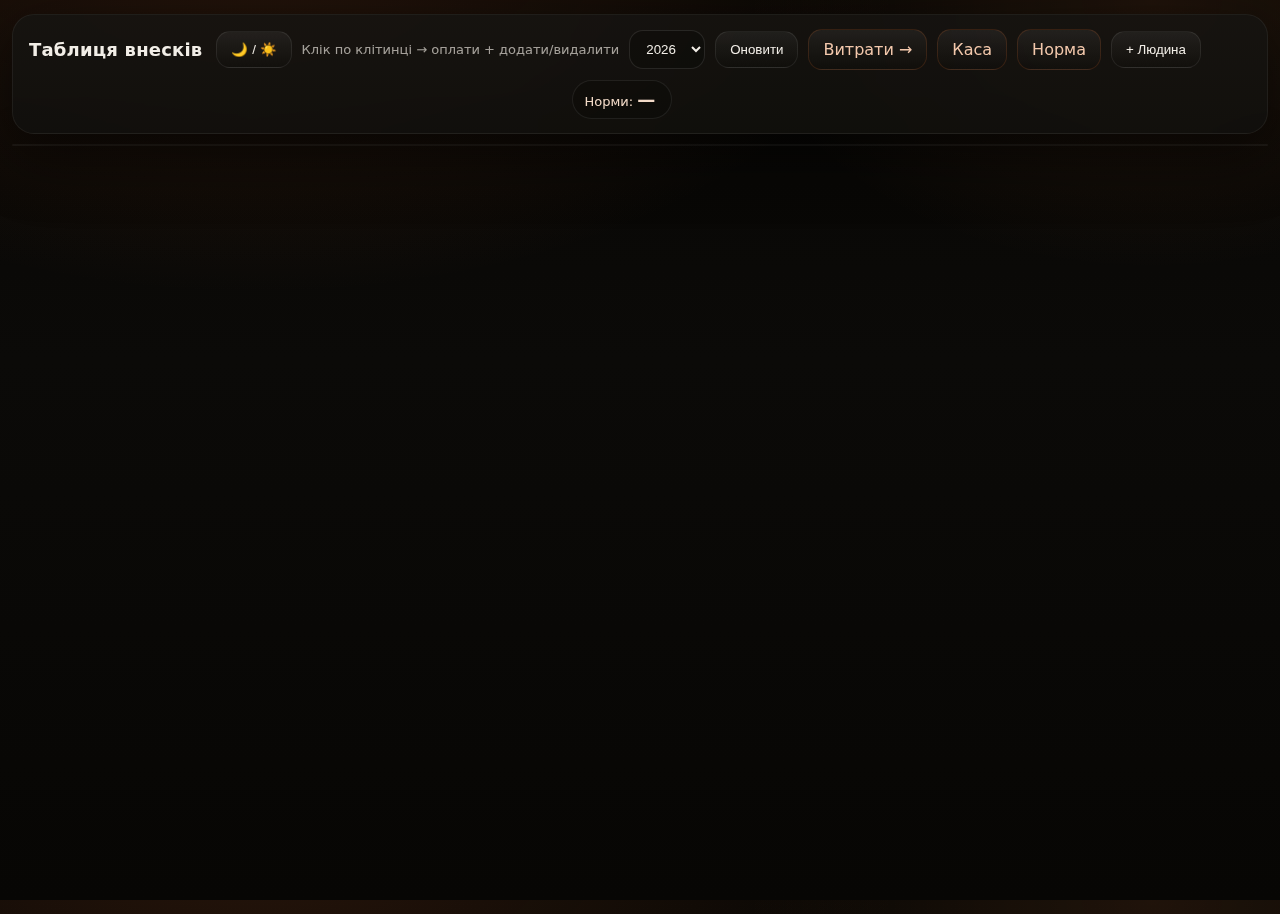
<file: index.html>
<!doctype html>
<html lang="uk">
<head>
  <meta charset="utf-8" />
  <meta name="viewport" content="width=device-width,initial-scale=1" />
  <title>Внески — Таблиця</title>
  <link rel="stylesheet" href="style.css">
</head>
<body>

  <div class="top">
    <b>Таблиця внесків</b>

    <button class="btn" onclick="toggleTheme()">🌙 / ☀️</button>

    <span class="muted">Клік по клітинці → оплати + додати/видалити</span>

    <select id="year"></select>
    <button id="reload" class="btn">Оновити</button>

    <a href="expenses.html" class="btn navbtn">Витрати →</a>
    <a href="balance.html" class="btn navbtn">Каса</a>
    <a href="norms.html" class="btn navbtn">Норма</a>

    <button id="addPerson" class="btn">+ Людина</button>

    <span class="badge">Норми: <b id="normText">—</b></span>
    <span id="toast" class="toast"></span>
  </div>

  <div class="wrap">
    <table id="tbl"></table>
  </div>

  <!-- Modal (внески) -->
  <div class="modal" id="modal">
    <div class="card">
      <div class="row">
        <b id="mTitle">Внески</b>
        <button id="mClose" class="btn" style="flex:0 0 auto;">Закрити</button>
      </div>

      <div class="row mt10">
        <input id="pay_date" type="date" />
        <input id="amount" type="number" placeholder="Сума (грн)" />
        <input id="note" type="text" placeholder="Примітка (необовʼязково)" />
        <button id="addBtn" class="btn" style="flex:0 0 auto;">Додати</button>
      </div>

      <div class="list" id="list"></div>

      <div class="right mt10">
        <b>Разом за місяць: <span id="mTotal">0</span></b>
      </div>
    </div>
  </div>

<script>
const API = "https://jq.zzz.com.ua/api";
const monthNames = ["", "Січ", "Лют", "Бер", "Квіт", "Трав", "Чер", "Лип", "Серп", "Вер", "Жовт", "Лист", "Груд"];

const yearSel = document.getElementById("year");
const tbl = document.getElementById("tbl");
const modal = document.getElementById("modal");
const mTitle = document.getElementById("mTitle");
const listBox = document.getElementById("list");
const mTotal = document.getElementById("mTotal");
const payDate = document.getElementById("pay_date");
const amount = document.getElementById("amount");
const note = document.getElementById("note");
const addBtn = document.getElementById("addBtn");
const toast = document.getElementById("toast");
const addPersonBtn = document.getElementById("addPerson");
const normText = document.getElementById("normText");

let cur = { person_id: null, year: null, month: null, person_name: "" };
let adding = false;
let deleting = new Set();
let deletingPeople = new Set();

// норми по місяцях
let normByMonth = {};
for(let m=1;m<=12;m++) normByMonth[m] = 400;

function pad(n){ return String(n).padStart(2,"0"); }
function todayISO(){
  const d = new Date();
  return d.getFullYear()+"-"+pad(d.getMonth()+1)+"-"+pad(d.getDate());
}
function showToast(text){
  toast.textContent = text;
  toast.classList.add("on");
  clearTimeout(showToast._t);
  showToast._t = setTimeout(()=>toast.classList.remove("on"), 1700);
}

function initYears(){
  const now = new Date().getFullYear();
  const years = [now-1, now, now+1];
  yearSel.innerHTML = years.map(y => `<option value="${y}">${y}</option>`).join("");
  yearSel.value = now;
}

async function getJSON(url){
  const r = await fetch(url, { cache: "no-store" });
  return await r.json();
}
async function postJSON(url, data){
  const r = await fetch(url, {
    method: "POST",
    headers: {"Content-Type":"application/json"},
    body: JSON.stringify(data),
    cache: "no-store"
  });
  return await r.json();
}

function cellClass(sum, norm){
  const s = Number(sum) || 0;
  const n = Number(norm) || 0;
  if (s <= 0) return "cell cell-bad";
  if (n > 0 && s < n) return "cell cell-warn";
  return "cell cell-ok";
}

function yearNeed(){
  let need = 0;
  for(let m=1;m<=12;m++) need += Number(normByMonth[m] || 0);
  return need;
}

function sumRow(months){
  let t = 0;
  for(let m=1;m<=12;m++) t += Number(months[m]||0);
  return t;
}

function escapeHtml(s){
  return String(s ?? "")
    .replaceAll("&","&amp;")
    .replaceAll("<","&lt;")
    .replaceAll(">","&gt;")
    .replaceAll('"',"&quot;")
    .replaceAll("'","&#039;");
}
function escapeAttr(s){ return escapeHtml(s).replaceAll("\n"," "); }

function renderNormText(rules){
  if(!rules || rules.length === 0){
    normText.textContent = "400 (дефолт)";
    return;
  }
  const segs = [];
  let start = 1;
  let curN = normByMonth[1];
  for(let m=2;m<=12;m++){
    const n = normByMonth[m];
    if(n !== curN){
      segs.push({from:start, to:m-1, n:curN});
      start = m;
      curN = n;
    }
  }
  segs.push({from:start, to:12, n:curN});

  const mName = (m)=>monthNames[m];
  const parts = segs.map(s=>{
    const range = (s.from===s.to) ? mName(s.from) : `${mName(s.from)}–${mName(s.to)}`;
    return `${range} ${s.n}`;
  });

  normText.textContent = parts.join(", ");
}

async function loadNorms(){
  const year = yearSel.value;
  const data = await getJSON(`${API}/norms_effective.php?year=${year}`);
  if(data && data.ok && data.norm_by_month){
    normByMonth = data.norm_by_month;
    renderNormText(data.rules || []);
  }else{
    normByMonth = {};
    for(let m=1;m<=12;m++) normByMonth[m] = 400;
    normText.textContent = "400 (дефолт)";
  }
}

async function loadTable(){
  await loadNorms();

  const year = yearSel.value;
  const data = await getJSON(`${API}/contrib_matrix.php?year=${year}`);
  if(!data.ok){ alert("Помилка завантаження"); return; }

  const {people, rows, totals} = data;

  let html = "<tr><th>Людина</th><th>Рік</th>";
  for(let m=1;m<=12;m++){
    html += `<th>${monthNames[m]}<div class="muted">норма ${escapeHtml(String(normByMonth[m]||0))}</div></th>`;
  }
  html += "</tr>";

  const needYear = yearNeed();

  for(const p of people){
    const months = rows[p.id] || {};
    const paid = sumRow(months);
    const debt = Math.max(0, needYear - paid);

    const isDel = deletingPeople.has(Number(p.id));
    const dis = isDel ? "disabled" : "";

    html += `<tr>`;
    html += `
      <td class="name">
        <div class="nameRow">
          <span>${escapeHtml(p.full_name)}</span>
          <button class="btn mini danger" ${dis} onclick="deletePerson(${p.id},'${escapeAttr(p.full_name)}')">✕</button>
        </div>
      </td>
    `;

    html += `<td class="yearcell"><b>${paid}</b> / ${needYear} <span class="muted">(-${debt})</span></td>`;

    for(let m=1;m<=12;m++){
      const sum = months[m] ? months[m] : 0;
      const cls = cellClass(sum, normByMonth[m]);
      const text = sum ? sum : "";
      html += `<td class="${cls}" onclick="openCell(${p.id},'${escapeAttr(p.full_name)}',${m})">${text}</td>`;
    }
    html += `</tr>`;
  }

  html += `<tr><th>Разом</th><th></th>`;
  for(let m=1;m<=12;m++){
    const t = totals[m] || 0;
    html += `<th>${t ? t : ""}</th>`;
  }
  html += "</tr>";

  tbl.innerHTML = html;
}

async function openCell(person_id, person_name, month){
  cur = { person_id, year: yearSel.value, month, person_name };
  modal.classList.add("on");
  mTitle.textContent = `${person_name} — ${monthNames[month]} ${cur.year} (норма ${normByMonth[month]||0})`;
  payDate.value = todayISO();
  amount.value = "";
  note.value = "";
  await loadList();
}

async function loadList(){
  const {person_id,year,month} = cur;
  const data = await getJSON(`${API}/contrib_list.php?person_id=${person_id}&year=${year}&month=${month}`);
  if(!data.ok){ listBox.innerHTML=""; mTotal.textContent="0"; return; }

  mTotal.textContent = data.total;

  listBox.innerHTML = (data.items || []).map(i=>{
    const dis = deleting.has(i.id) ? "disabled" : "";
    return `
      <div class="item">
        <div class="item-left">
          <div><b>${escapeHtml(i.pay_date)}</b> ${i.note ? escapeHtml(i.note) : ""}</div>
          <div class="muted">id: ${escapeHtml(String(i.id))}</div>
        </div>
        <div class="item-right">
          <div><b>${escapeHtml(String(i.amount))}</b></div>
          <button class="btn danger" ${dis} onclick="deletePay(${i.id})">Видалити</button>
        </div>
      </div>
    `;
  }).join("");
}

window.deletePay = async (id)=>{
  if(deleting.has(id)) return;
  if(!confirm("Видалити цей внесок?")) return;

  deleting.add(id);
  await loadList();

  const res = await postJSON(`${API}/contrib_delete.php`, { id });

  deleting.delete(id);

  if(res.ok){
    showToast("Видалено ✅");
    await loadList();
    await loadTable();
  }else{
    alert(res.error ? ("Помилка: " + res.error) : "Помилка видалення");
    await loadList();
  }
};

addBtn.onclick = async ()=>{
  const v = Number(amount.value);
  if(!v || v <= 0) return;

  if(adding) return;
  adding = true;
  addBtn.disabled = true;

  const res = await postJSON(`${API}/contrib_add.php`,{
    person_id: cur.person_id,
    pay_date: payDate.value,
    amount: v,
    note: note.value
  });

  adding = false;
  addBtn.disabled = false;

  if(res.ok){
    showToast("Додано ✅");
    amount.value = "";
    note.value = "";
    await loadList();
    await loadTable();
  }else{
    alert(res.error ? ("Помилка: " + res.error) : "Помилка додавання");
  }
};

window.deletePerson = async (id, name)=>{
  if(deletingPeople.has(id)) return;
  if(!confirm(`Видалити людину "${name}"?\nУсі її внески теж зникнуть.`)) return;

  deletingPeople.add(id);
  await loadTable();

  const res = await postJSON(`${API}/people_delete.php`, { id });

  deletingPeople.delete(id);

  if(res.ok){
    showToast("Людину видалено ✅");
    await loadTable();
  }else{
    alert(res.error ? ("Помилка: " + res.error) : "Помилка видалення людини");
    await loadTable();
  }
};

addPersonBtn.onclick = async ()=>{
  const name = prompt("Імʼя людини (обовʼязково):");
  if(!name) return;

  const phone = prompt("Телефон (можна пусто):") || "";

  const res = await postJSON(`${API}/people_add.php`, {
    full_name: name.trim(),
    phone: phone.trim(),
    status: 1
  });

  if(res.ok){
    showToast("Людину додано ✅");
    await loadTable();
  }else{
    alert(res.error ? ("Помилка: " + res.error) : "Помилка додавання людини");
  }
};

document.getElementById("mClose").onclick = ()=> modal.classList.remove("on");
document.getElementById("reload").onclick = loadTable;
yearSel.onchange = loadTable;

initYears();
loadTable();
</script>

<script>
function toggleTheme(){
  document.body.classList.toggle('light');

  localStorage.setItem(
    'theme',
    document.body.classList.contains('light') ? 'light' : 'dark'
  );
}

(function(){
  if(localStorage.getItem('theme') === 'light'){
    document.body.classList.add('light');
  }
})();
</script>

</body>
</html>
</file>
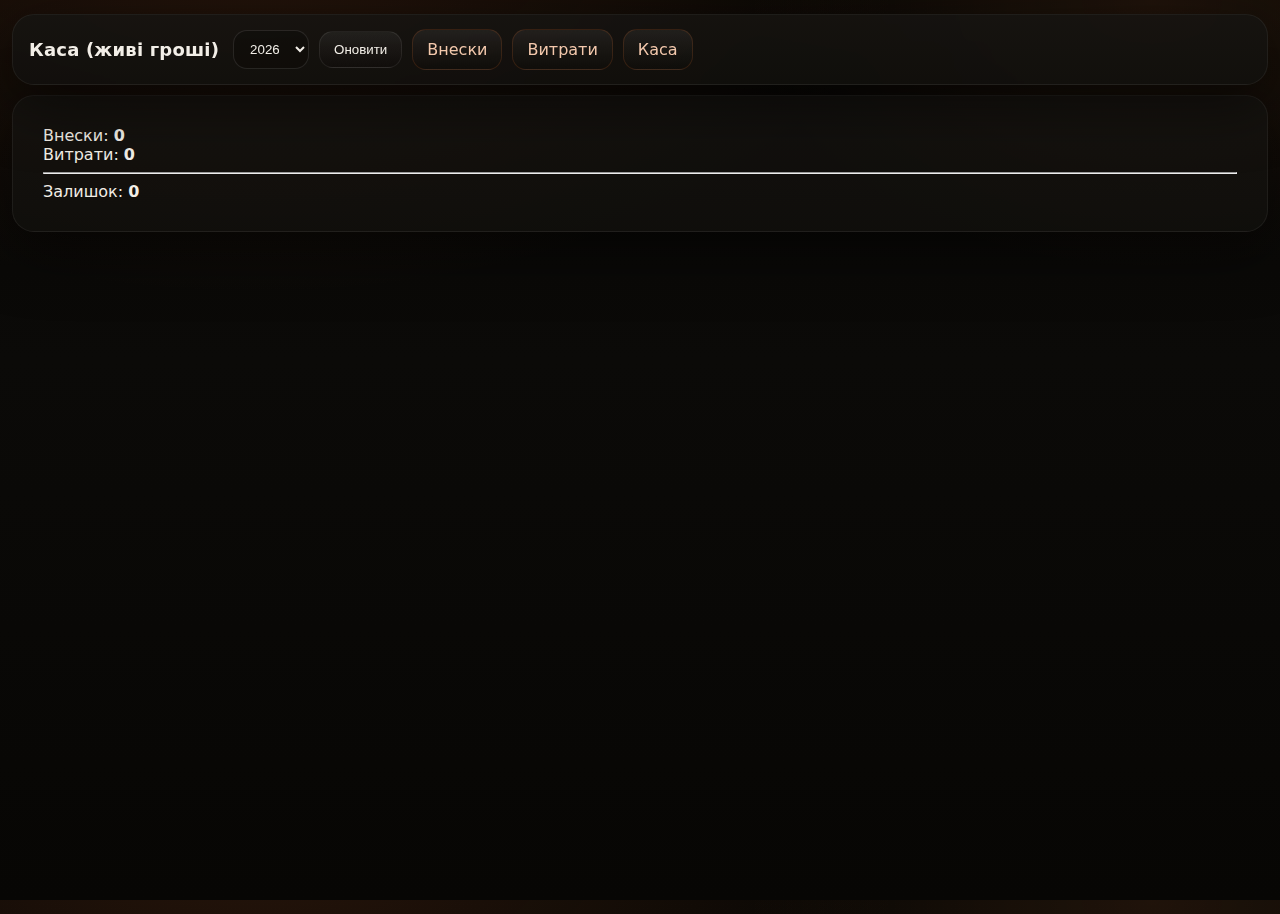
<file: balance.html>
<!doctype html>
<html lang="uk">
<head>
  <meta charset="utf-8">
  <title>Каса</title>
  <link rel="stylesheet" href="style.css">
</head>
<body>

<div class="top">
  <b>Каса (живі гроші)</b>

  <select id="year"></select>
  <button id="reload" class="btn">Оновити</button>

  <a href="index.html" class="btn navbtn">Внески</a>
  <a href="expenses.html" class="btn navbtn">Витрати</a>
  <a href="balance.html" class="btn navbtn">Каса</a>

</div>

<div class="wrap" style="padding:30px">

  <div class="balance-box">
    <div class="line">
      <span>Внески:</span>
      <b id="in">0</b>
    </div>

    <div class="line">
      <span>Витрати:</span>
      <b id="out">0</b>
    </div>

    <hr>

    <div class="line total">
      <span>Залишок:</span>
      <b id="total">0</b>
    </div>
  </div>

</div>

<script>
const API = "https://jq.zzz.com.ua/api";

const yearSel = document.getElementById("year");

function initYears(){
  const y = new Date().getFullYear();
  yearSel.innerHTML = [y-1,y,y+1].map(v=>`<option>${v}</option>`).join("");
  yearSel.value = y;
}

async function getJSON(url){
  const r = await fetch(url);
  return await r.json();
}

async function load(){
  const year = yearSel.value;

  const contrib = await getJSON(`${API}/contrib_sum.php?year=${year}`);
  const expense = await getJSON(`${API}/expense_sum.php?year=${year}`);

  const inSum = contrib.total || 0;
  const outSum = expense.total || 0;
  const total = inSum - outSum;

  document.getElementById("in").textContent = inSum;
  document.getElementById("out").textContent = outSum;
  document.getElementById("total").textContent = total;
}

yearSel.onchange = load;
document.getElementById("reload").onclick = load;

initYears();
load();
</script>

</body>
</html>
</file>
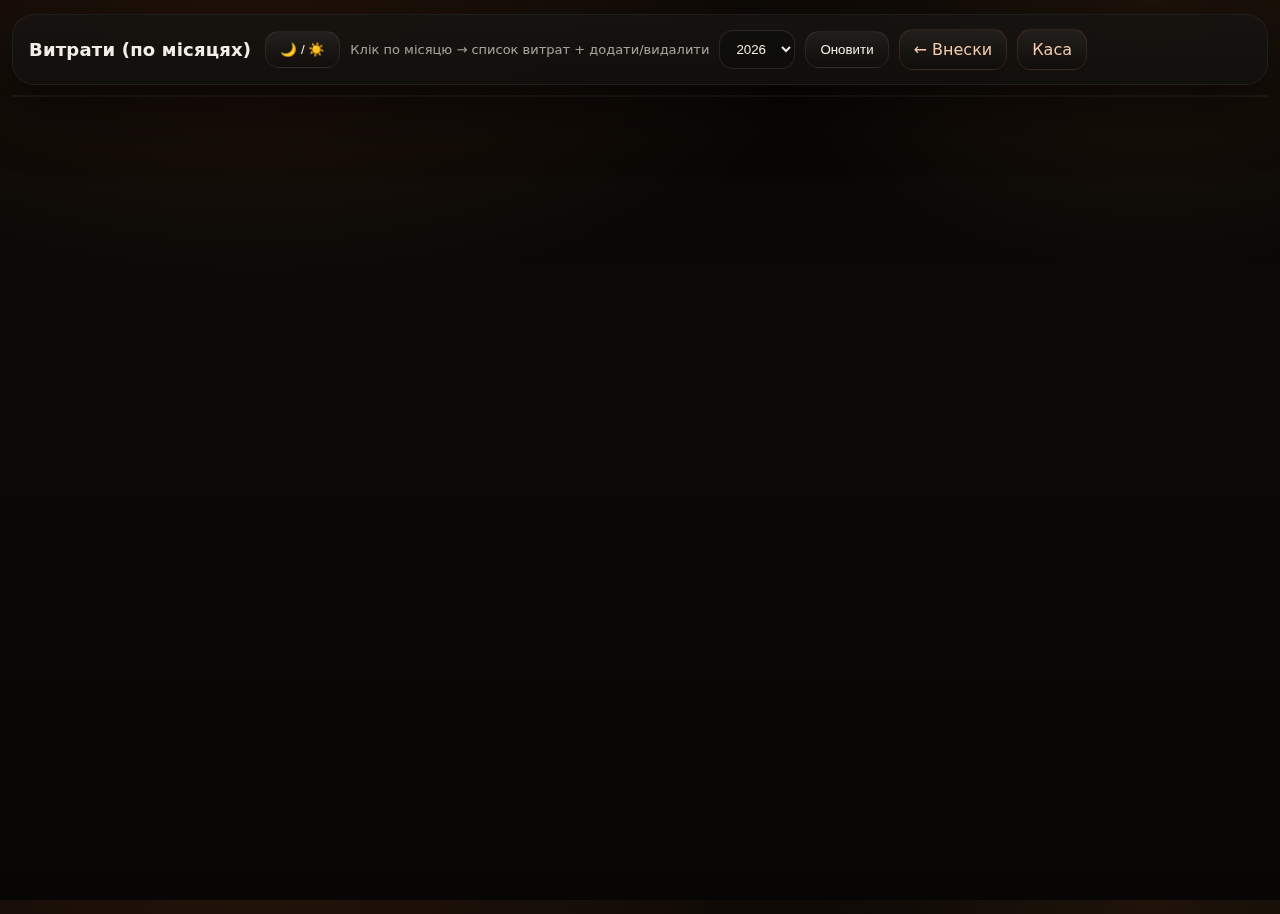
<file: expenses.html>
<!doctype html>
<html lang="uk">
<head>
  <meta charset="utf-8" />
  <meta name="viewport" content="width=device-width,initial-scale=1" />
  <title>Витрати — по місяцях</title>
  <link rel="stylesheet" href="style.css">
</head>
<body>

<div class="top">
  <b>Витрати (по місяцях)</b>
  <button class="btn" onclick="toggleTheme()">🌙 / ☀️</button>

  <span class="muted">Клік по місяцю → список витрат + додати/видалити</span>

  <select id="year"></select>
  <button id="reload" class="btn">Оновити</button>

  <a href="index.html" class="btn navbtn">← Внески</a>
  <a href="balance.html" class="btn navbtn">Каса</a>

  <span id="toast" class="toast"></span>
</div>

<div class="wrap">
  <table id="tbl"></table>
</div>

<!-- Modal -->
<div class="modal" id="modal">
  <div class="card">
    <div class="row">
      <b id="mTitle">Витрати</b>
      <button id="mClose" class="btn" style="flex:0 0 auto;">Закрити</button>
    </div>

    <div class="row mt10">
      <input id="spend_date" type="date" />
      <input id="amount" type="number" placeholder="Сума (грн)" />
      <input id="category" type="text" placeholder="Категорія (паливо/їжа/ремонт…)" />
      <input id="note" type="text" placeholder="Примітка (необовʼязково)" />
      <button id="addBtn" class="btn" style="flex:0 0 auto;">Додати</button>
    </div>

    <div class="list" id="list"></div>

    <div class="right mt10">
      <b>Разом за місяць: <span id="mTotal">0</span></b>
    </div>
  </div>
</div>

<script>
const API = "https://jq.zzz.com.ua/api";
const monthNames = ["", "Січ", "Лют", "Бер", "Квіт", "Трав", "Чер", "Лип", "Серп", "Вер", "Жовт", "Лист", "Груд"];

const yearSel = document.getElementById("year");
const tbl = document.getElementById("tbl");
const modal = document.getElementById("modal");
const mTitle = document.getElementById("mTitle");
const listBox = document.getElementById("list");
const mTotal = document.getElementById("mTotal");
const spendDate = document.getElementById("spend_date");
const amount = document.getElementById("amount");
const category = document.getElementById("category");
const note = document.getElementById("note");
const addBtn = document.getElementById("addBtn");
const toast = document.getElementById("toast");

let cur = { year: null, month: null };
let adding = false;
let deleting = new Set();

function pad(n){ return String(n).padStart(2,"0"); }
function todayISO(){
  const d = new Date();
  return d.getFullYear()+"-"+pad(d.getMonth()+1)+"-"+pad(d.getDate());
}
function showToast(text){
  toast.textContent = text;
  toast.classList.add("on");
  clearTimeout(showToast._t);
  showToast._t = setTimeout(()=>toast.classList.remove("on"), 1600);
}
function escapeHtml(s){
  return String(s ?? "")
    .replaceAll("&","&amp;")
    .replaceAll("<","&lt;")
    .replaceAll(">","&gt;")
    .replaceAll('"',"&quot;")
    .replaceAll("'","&#039;");
}

async function getJSON(url){
  const r = await fetch(url, { cache: "no-store" });
  return await r.json();
}
async function postJSON(url, data){
  const r = await fetch(url, {
    method:"POST",
    headers:{ "Content-Type":"application/json" },
    body: JSON.stringify(data),
    cache: "no-store"
  });
  return await r.json();
}

function initYears(){
  const now = new Date().getFullYear();
  const years = [now-1, now, now+1];
  yearSel.innerHTML = years.map(y => `<option value="${y}">${y}</option>`).join("");
  yearSel.value = now;
}

function renderTable(monthsObj, grandTotal){
  let html = "<tr><th>Місяць</th><th>Витрати</th></tr>";
  for(let m=1;m<=12;m++){
    const s = monthsObj && monthsObj[m] ? Number(monthsObj[m]) : 0;
    const cls = s ? "cell cell-warn cell-click" : "cell cell-bad cell-click";
    const txt = s ? s : "";
    html += `
      <tr>
        <td class="name">${monthNames[m]}</td>
        <td class="${cls}" data-month="${m}">${txt}</td>
      </tr>
    `;
  }
  html += `<tr><th>Разом</th><th>${grandTotal ? grandTotal : ""}</th></tr>`;
  tbl.innerHTML = html;
}

async function loadTable(){
  const year = yearSel.value;
  const data = await getJSON(`${API}/expense_matrix.php?year=${year}`);
  if(!data || !data.ok){
    renderTable({}, 0);
    return;
  }
  renderTable(data.months || {}, data.grand_total || 0);
}

async function openMonth(month){
  cur = { year: yearSel.value, month };
  modal.classList.add("on");
  mTitle.textContent = `${monthNames[month]} ${cur.year}`;
  spendDate.value = todayISO();
  amount.value = "";
  category.value = "";
  note.value = "";
  await loadList();
}

async function loadList(){
  const data = await getJSON(`${API}/expense_list.php?year=${cur.year}&month=${cur.month}`);
  if(!data || !data.ok){
    listBox.innerHTML = `<div class="muted">Немає даних.</div>`;
    mTotal.textContent = "0";
    return;
  }

  mTotal.textContent = data.total || 0;

  listBox.innerHTML = (data.items || []).map(i=>{
    const dis = deleting.has(i.id) ? "disabled" : "";
    return `
      <div class="item">
        <div class="item-left">
          <div><b>${escapeHtml(i.spend_date)}</b> ${i.category ? ("— " + escapeHtml(i.category)) : ""}</div>
          <div class="muted">${i.note ? escapeHtml(i.note) : ""} <span class="muted">id: ${escapeHtml(String(i.id))}</span></div>
        </div>
        <div class="item-right">
          <div><b>${escapeHtml(String(i.amount))}</b></div>
          <button class="btn danger" ${dis} data-del="${i.id}">Видалити</button>
        </div>
      </div>
    `;
  }).join("");
}

async function deleteExpense(id){
  if(deleting.has(id)) return;
  if(!confirm("Видалити цю витрату?")) return;

  deleting.add(id);
  await loadList();

  const res = await postJSON(`${API}/expense_delete.php`, { id });

  deleting.delete(id);

  if(res && res.ok){
    showToast("Видалено ✅");
    await loadList();
    await loadTable();
  }else{
    alert(res && res.error ? ("Помилка: " + res.error) : "Помилка видалення");
    await loadList();
  }
}

addBtn.onclick = async ()=>{
  const v = Number(amount.value);
  if(!v || v <= 0) return;

  if(adding) return;
  adding = true;
  addBtn.disabled = true;

  const res = await postJSON(`${API}/expense_add.php`,{
    spend_date: spendDate.value,
    amount: v,
    category: category.value,
    note: note.value
  });

  adding = false;
  addBtn.disabled = false;

  if(res && res.ok){
    showToast("Додано ✅");
    amount.value = "";
    note.value = "";
    await loadList();
    await loadTable();
  }else{
    alert(res && res.error ? ("Помилка: " + res.error) : "Помилка додавання");
  }
};

tbl.addEventListener("click", (e)=>{
  const cell = e.target.closest("td[data-month]");
  if(cell){
    const m = Number(cell.dataset.month);
    if(m>=1 && m<=12) openMonth(m);
  }
});

listBox.addEventListener("click", (e)=>{
  const btn = e.target.closest("button[data-del]");
  if(btn){
    const id = Number(btn.dataset.del);
    if(id>0) deleteExpense(id);
  }
});

document.getElementById("mClose").onclick = ()=> modal.classList.remove("on");
document.getElementById("reload").onclick = loadTable;
yearSel.onchange = loadTable;

initYears();
loadTable();
</script>
<script>
function toggleTheme(){
  document.body.classList.toggle('light');

  localStorage.setItem(
    'theme',
    document.body.classList.contains('light') ? 'light' : 'dark'
  );
}

(function(){
  if(localStorage.getItem('theme') === 'light'){
    document.body.classList.add('light');
  }
})();
</script>

</body>
</html>
</file>
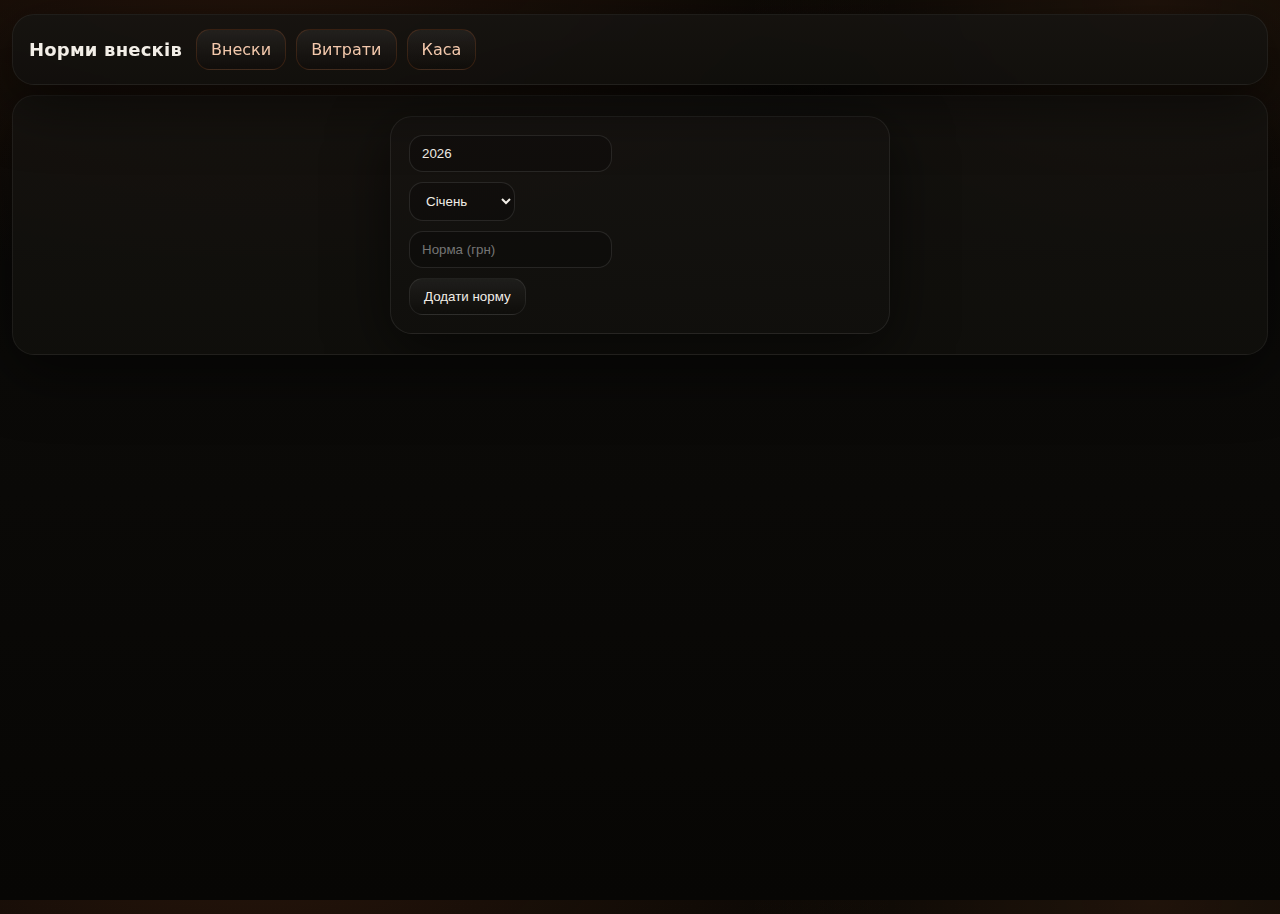
<file: norms.html>
<!doctype html>
<html lang="uk">
<head>
  <meta charset="utf-8">
  <title>Норми</title>
  <link rel="stylesheet" href="style.css">
</head>
<body>

<div class="top">
  <b>Норми внесків</b>

  <a href="index.html" class="btn navbtn">Внески</a>
  <a href="expenses.html" class="btn navbtn">Витрати</a>
  <a href="balance.html" class="btn navbtn">Каса</a>
</div>

<div class="wrap" style="padding:20px">

  <div class="card" style="max-width:500px;margin:auto">

    <div class="row">
      <input id="year" type="number" placeholder="Рік" value="2026">
    </div>

    <div class="row mt10">
      <select id="month">
        <option value="1">Січень</option>
        <option value="2">Лютий</option>
        <option value="3">Березень</option>
        <option value="4">Квітень</option>
        <option value="5">Травень</option>
        <option value="6">Червень</option>
        <option value="7">Липень</option>
        <option value="8">Серпень</option>
        <option value="9">Вересень</option>
        <option value="10">Жовтень</option>
        <option value="11">Листопад</option>
        <option value="12">Грудень</option>
      </select>
    </div>

    <div class="row mt10">
      <input id="amount" type="number" placeholder="Норма (грн)">
    </div>

    <div class="row mt10">
      <button class="btn" onclick="addNorm()">Додати норму</button>
    </div>

  </div>

</div>

<script>
async function addNorm(){

  const res=await fetch("https://jq.zzz.com.ua/api/norm_add.php",{
    method:"POST",
    headers:{"Content-Type":"application/json"},
    body:JSON.stringify({
      year:document.getElementById("year").value,
      month_from:document.getElementById("month").value,
      amount:document.getElementById("amount").value
    })
  });

  const data=await res.json();

  if(data.ok){
    alert("Норма додана");
  }
}
</script>

</body>
</html>
</file>
<file: style.css>
:root{
  /* Theme */
  --bg:#0b0a08;
  --panel:#11100d;
  --panel2:#161411;
  --line:#2b241c;

  --text:#f2eee7;
  --muted:rgba(242,238,231,.65);

  --brand:#d86a2b;      /* теракот */
  --brand2:#ff8a3d;     /* акцент */
  --danger:#ff4d4d;

  --ok-bg:rgba(35,140,90,.18);
  --warn-bg:rgba(216,106,43,.20);
  --bad-bg:rgba(140,40,40,.18);

  --shadow:0 18px 60px rgba(0,0,0,.55);

  --r:16px;
  --r2:22px;

  --pad:14px;
  --pad2:18px;

  --fs:16px;
  --fs-sm:13px;
  --fs-xs:12px;
}

/* Base */
*{ box-sizing:border-box; }
html,body{ height:100%; }
body{
  margin:0;
  font-family: system-ui, -apple-system, Segoe UI, Roboto, Arial, sans-serif;
  font-size:var(--fs);
  color:var(--text);
  background:
    radial-gradient(1200px 700px at 20% -10%, rgba(216,106,43,.16), transparent 55%),
    radial-gradient(900px 600px at 90% 0%, rgba(255,138,61,.10), transparent 45%),
    linear-gradient(180deg, #070604 0%, var(--bg) 40%, #070604 100%);
}

/* Top bar */
.top{
  display:flex;
  align-items:center;
  gap:10px;
  flex-wrap:wrap;

  padding:14px 16px;
  margin:14px auto 10px;
  width:min(1320px, calc(100% - 24px));

  background: linear-gradient(180deg, rgba(22,20,17,.86), rgba(17,16,13,.86));
  border:1px solid rgba(255,255,255,.06);
  border-radius: var(--r2);
  box-shadow: var(--shadow);
  backdrop-filter: blur(10px);
}

.top b{
  font-size:18px;
  letter-spacing:.2px;
  margin-right:4px;
}
.muted{
  color:var(--muted);
  font-size:var(--fs-sm);
}

/* Container */
.wrap{
  width:min(1320px, calc(100% - 24px));
  margin:0 auto 20px;
  background: linear-gradient(180deg, rgba(22,20,17,.78), rgba(17,16,13,.78));
  border:1px solid rgba(255,255,255,.06);
  border-radius: var(--r2);
  box-shadow: var(--shadow);
  overflow:hidden;
}

/* Buttons */
.btn{
  appearance:none;
  border:1px solid rgba(255,255,255,.08);
  background: linear-gradient(180deg, rgba(255,255,255,.06), rgba(0,0,0,.12));
  color:var(--text);
  padding:10px 14px;
  border-radius: 14px;
  cursor:pointer;
  transition: transform .08s ease, border-color .15s ease, background .15s ease, opacity .15s ease;
  text-decoration:none;
  display:inline-flex;
  align-items:center;
  gap:8px;
  user-select:none;
}
.btn:hover{
  border-color: rgba(216,106,43,.45);
  background: linear-gradient(180deg, rgba(216,106,43,.12), rgba(0,0,0,.18));
}
.btn:active{ transform: translateY(1px); }
.btn:disabled{ opacity:.55; cursor:not-allowed; }

.navbtn{
  border-color: rgba(216,106,43,.18);
  color: rgba(255,210,180,.95);
}
.danger{
  border-color: rgba(255,77,77,.35) !important;
  color: rgba(255,200,200,.95) !important;
}
.danger:hover{
  background: linear-gradient(180deg, rgba(255,77,77,.10), rgba(0,0,0,.20)) !important;
}

.btn.mini{
  padding:6px 10px;
  border-radius: 12px;
  font-size: var(--fs-xs);
}

/* Inputs */
input, select{
  border:1px solid rgba(255,255,255,.10);
  background: rgba(0,0,0,.18);
  color: var(--text);
  padding:10px 12px;
  border-radius: 14px;
  outline:none;
}
input:focus, select:focus{
  border-color: rgba(216,106,43,.55);
  box-shadow: 0 0 0 4px rgba(216,106,43,.14);
}

/* Badges / toast */
.badge{
  margin-left:auto;
  padding:8px 12px;
  border-radius: 999px;
  border:1px solid rgba(255,255,255,.08);
  background: rgba(0,0,0,.18);
  color: rgba(255,230,210,.95);
  font-size: var(--fs-sm);
}
.toast{
  margin-left:auto;
  opacity:0;
  transform: translateY(-4px);
  transition: .18s ease;
  padding:8px 12px;
  border-radius: 999px;
  border:1px solid rgba(216,106,43,.25);
  background: rgba(216,106,43,.12);
  color: rgba(255,230,210,.98);
  font-size: var(--fs-sm);
}
.toast.on{ opacity:1; transform: translateY(0); }

/* Table */
table{
  width:100%;
  border-collapse: separate;
  border-spacing:0;
}
th, td{
  padding:14px 12px;
  border-bottom:1px solid rgba(255,255,255,.06);
  border-right:1px solid rgba(255,255,255,.06);
  text-align:center;
  vertical-align:middle;
}
th:last-child, td:last-child{ border-right:none; }
tr:last-child td, tr:last-child th{ border-bottom:none; }

th{
  background: linear-gradient(180deg, rgba(0,0,0,.22), rgba(0,0,0,.08));
  font-weight:700;
  letter-spacing:.2px;
}

td.name{
  text-align:left;
  font-weight:650;
  white-space:nowrap;
}
.nameRow{
  display:flex;
  align-items:center;
  justify-content:space-between;
  gap:10px;
}

/* “норма 400” під місяцем */
th .muted{
  display:block;
  margin-top:4px;
  font-size: 11.5px;
  letter-spacing:.15px;
  opacity:.78;
}

/* Year cell */
.yearcell{
  background: rgba(0,0,0,.10);
  white-space:nowrap;
}

/* Cell states */
.cell{
  cursor:pointer;
  user-select:none;
  transition: background .12s ease, border-color .12s ease, transform .06s ease;
}
.cell:hover{ transform: translateY(-1px); }

.cell-ok{
  background: linear-gradient(180deg, var(--ok-bg), rgba(0,0,0,.10));
}
.cell-warn{
  background: linear-gradient(180deg, var(--warn-bg), rgba(0,0,0,.10));
}
.cell-bad{
  background: linear-gradient(180deg, var(--bad-bg), rgba(0,0,0,.10));
}

/* Modal */
.modal{
  display:none;
  pointer-events:none;
}
.modal.on{
  display:flex;
  pointer-events:auto;
  position:fixed;
  inset:0;
  z-index:9999;
  align-items:center;
  justify-content:center;
  padding:16px;
  background: rgba(0,0,0,.55);
  backdrop-filter: blur(6px);
}
.card{
  width:min(980px, 100%);
  background: linear-gradient(180deg, rgba(22,20,17,.95), rgba(17,16,13,.95));
  border:1px solid rgba(255,255,255,.08);
  border-radius: var(--r2);
  box-shadow: var(--shadow);
  padding:18px;
}
.row{
  display:flex;
  gap:10px;
  flex-wrap:wrap;
  align-items:center;
}
.mt10{ margin-top:10px; }
.right{ text-align:right; }

/* List */
.list{
  margin-top:12px;
  display:flex;
  flex-direction:column;
  gap:10px;
}
.item{
  display:flex;
  align-items:flex-start;
  justify-content:space-between;
  gap:12px;
  padding:12px 12px;
  border-radius: var(--r);
  border:1px solid rgba(255,255,255,.06);
  background: rgba(0,0,0,.16);
}
.item-left{ text-align:left; }
.item-right{ text-align:right; display:flex; flex-direction:column; gap:8px; }

/* Links */
a{ color: rgba(255,200,170,.95); }
a:hover{ color: #ffd0b7; }

/* PC readability */
@media (min-width: 1100px){
  th,td{ padding:16px 12px; }
}


/* =========================
   СВІТЛА ТЕМА
   ========================= */

body.light{
  --bg:#f6f4ef;
  --panel:#ffffff;
  --panel2:#f3f1eb;
  --line:#e6e1d8;

  --text:#1f1c17;
  --muted:rgba(40,30,20,.6);

  --brand:#d86a2b;
  --brand2:#ff8a3d;
  --danger:#d13b3b;

  --ok-bg:rgba(60,170,110,.18);
  --warn-bg:rgba(255,160,70,.25);
  --bad-bg:rgba(200,70,70,.18);

  --shadow:0 18px 60px rgba(0,0,0,.12);
}

/* фон */
body.light{
  background:
    radial-gradient(1200px 700px at 20% -10%, rgba(216,106,43,.10), transparent 55%),
    radial-gradient(900px 600px at 90% 0%, rgba(255,138,61,.08), transparent 45%),
    linear-gradient(180deg, #faf8f3 0%, #f3f1eb 100%);
}

/* панелі */
body.light .wrap,
body.light .top{
  background: linear-gradient(180deg, #ffffff, #f3f1eb);
  border:1px solid #e6e1d8;
}

/* таблиця */
body.light th{
  background: linear-gradient(180deg, #f4f1ea, #ebe7df);
}

body.light td,
body.light th{
  border-bottom:1px solid #e6e1d8;
  border-right:1px solid #e6e1d8;
}

/* інпути */
body.light input,
body.light select{
  background:#fff;
  border:1px solid #ddd6c8;
  color:#222;
}

/* кнопки */
body.light .btn{
  background: linear-gradient(180deg, #ffffff, #f0ece3);
  border:1px solid #ddd6c8;
  color:#1f1c17;
}

body.light .btn:hover{
  border-color:#d86a2b;
  background: linear-gradient(180deg, #fff5ee, #f3ece4);
}

/* модалка */
body.light .card{
  background:#ffffff;
  border:1px solid #e6e1d8;
}

/* список витрат */
body.light .item{
  background:#f7f5f0;
  border:1px solid #e6e1d8;
}
</file>
